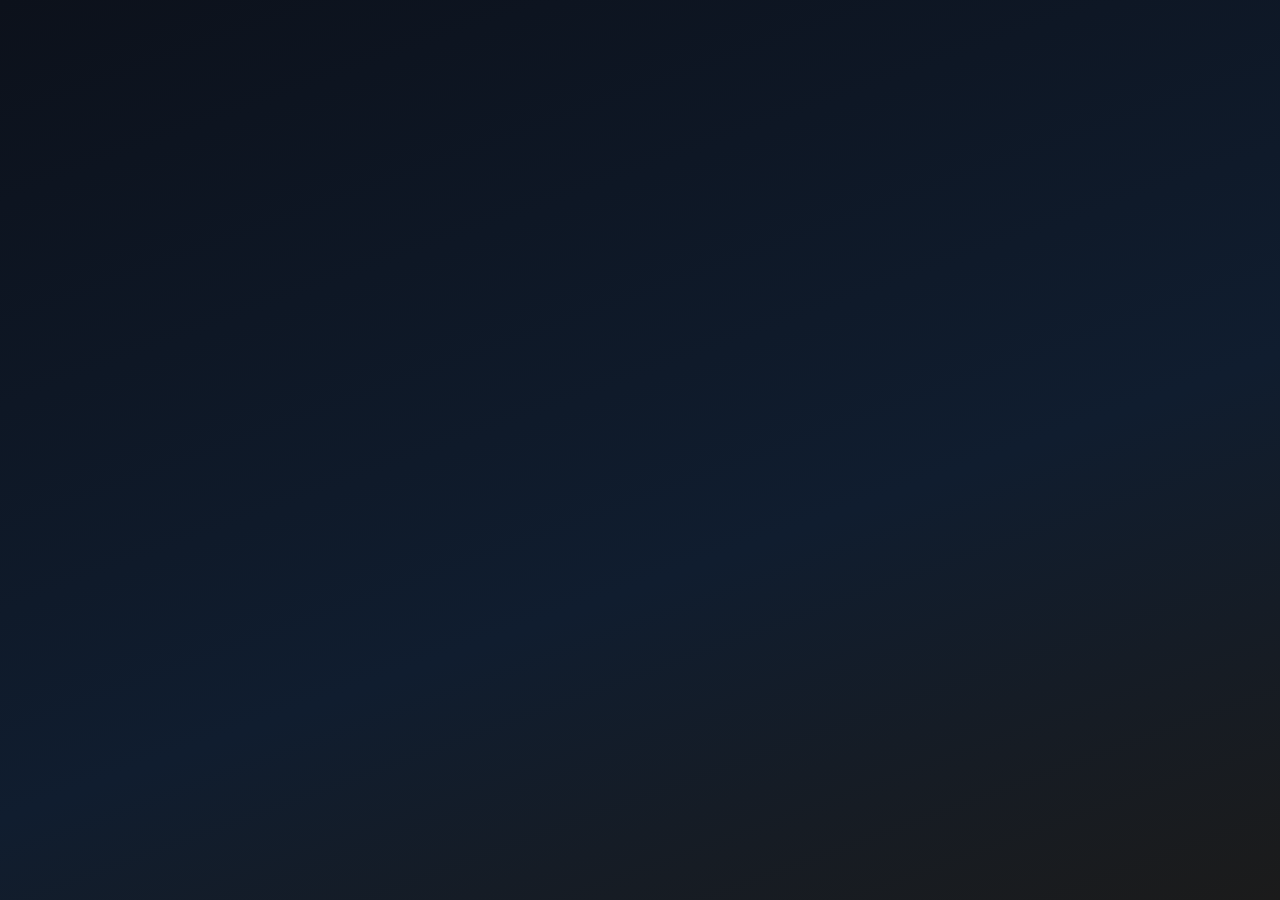
<file: index.html>
<!DOCTYPE html>
<html lang="en">
  <head>
    <meta charset="UTF-8" />
    <meta name="viewport" content="width=device-width, initial-scale=1.0" />
    <title>Spotify Utilities</title>
    <link rel="preconnect" href="https://fonts.googleapis.com" />
    <link rel="preconnect" href="https://fonts.gstatic.com" crossorigin />
    <link
      href="https://fonts.googleapis.com/css2?family=Inter:wght@400;600;700&display=swap"
      rel="stylesheet"
    />
    <link rel="stylesheet" href="styles.css" />
  </head>
  <body>
    <div id="root"></div>
    <script type="module" src="main.js"></script>
  </body>
</html>
</file>
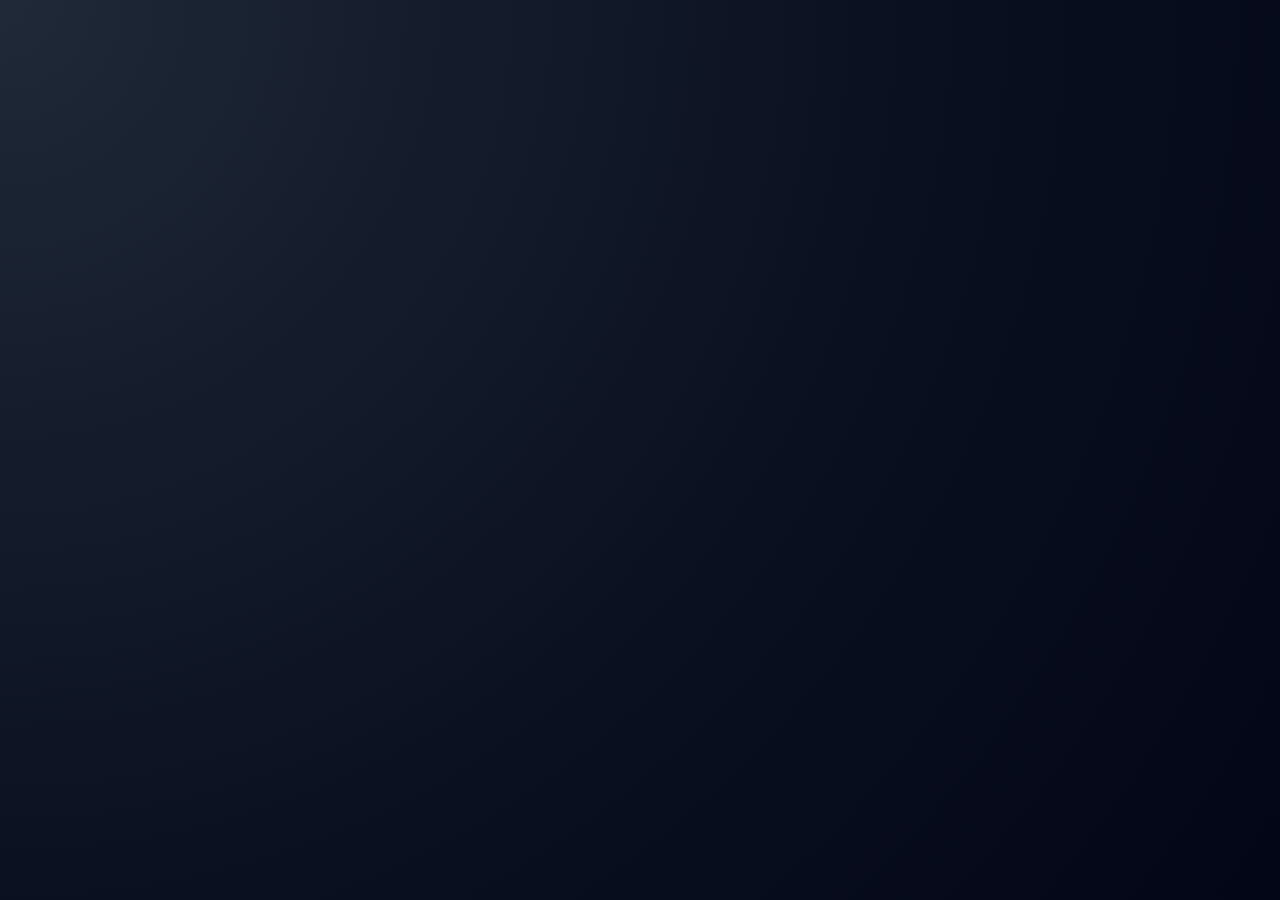
<file: playlist-cleaner/index.html>
<!DOCTYPE html>
<html lang="en">
  <head>
    <meta charset="UTF-8" />
    <meta name="viewport" content="width=device-width, initial-scale=1.0" />
    <title>Playlist Cleaner · Spotify Utilities</title>
    <link rel="preconnect" href="https://fonts.googleapis.com" />
    <link rel="preconnect" href="https://fonts.gstatic.com" crossorigin />
    <link
      href="https://fonts.googleapis.com/css2?family=Inter:wght@400;500;600;700&display=swap"
      rel="stylesheet"
    />
    <link rel="stylesheet" href="styles.css" />
  </head>
  <body>
    <div id="root"></div>
    <script type="module" src="script.js"></script>
  </body>
</html>
</file>
<file: styles.css>
:root {
  color-scheme: light dark;
  font-family: "Inter", system-ui, -apple-system, BlinkMacSystemFont, "Segoe UI",
    sans-serif;
  line-height: 1.5;
}

body {
  margin: 0;
  min-height: 100vh;
  display: flex;
  flex-direction: column;
  background: linear-gradient(160deg, #0c111b 0%, #101d2f 60%, #1b1b1b 100%);
  color: #f5f7fb;
}

#root {
  flex: 1;
  display: flex;
  flex-direction: column;
}

header {
  padding: 3rem 1.5rem 1rem;
  text-align: center;
}

h1 {
  font-size: clamp(2.5rem, 5vw, 3.5rem);
  margin: 0 0 0.5rem;
}

p.lead {
  margin: 0 auto;
  max-width: 48rem;
  font-size: 1.125rem;
  color: rgba(245, 247, 251, 0.8);
}

main {
  flex: 1;
  display: grid;
  place-items: center;
  padding: 2rem 1.5rem 4rem;
}

.card-grid {
  width: min(64rem, 100%);
  display: grid;
  gap: 1.5rem;
  grid-template-columns: repeat(auto-fit, minmax(220px, 1fr));
}

.card {
  background: rgba(15, 23, 42, 0.8);
  border: 1px solid rgba(148, 163, 184, 0.15);
  border-radius: 18px;
  padding: 1.75rem;
  display: flex;
  flex-direction: column;
  gap: 0.75rem;
  backdrop-filter: blur(12px);
  box-shadow: 0 12px 28px rgba(15, 23, 42, 0.32);
  transition: transform 0.2s ease, box-shadow 0.2s ease, border-color 0.2s ease;
}

.card:hover,
.card:focus-within {
  transform: translateY(-6px);
  border-color: rgba(59, 130, 246, 0.5);
  box-shadow: 0 16px 32px rgba(15, 23, 42, 0.45);
}

.card h2 {
  margin: 0;
  font-size: 1.5rem;
}

.card p {
  margin: 0;
  color: rgba(226, 232, 240, 0.85);
}

.status-chip {
  display: inline-flex;
  align-items: center;
  gap: 0.5rem;
  font-size: 0.875rem;
  font-weight: 600;
  padding: 0.35rem 0.75rem;
  border-radius: 999px;
}

.status-chip svg {
  width: 1rem;
  height: 1rem;
}

.status-chip.complete {
  background: rgba(34, 197, 94, 0.18);
  color: #4ade80;
}

.status-chip.planned {
  background: rgba(234, 179, 8, 0.2);
  color: #facc15;
}

.card a {
  margin-top: auto;
  align-self: flex-start;
  text-decoration: none;
  font-weight: 600;
  color: #60a5fa;
  display: inline-flex;
  align-items: center;
  gap: 0.4rem;
}

footer {
  padding: 1.5rem;
  text-align: center;
  font-size: 0.85rem;
  color: rgba(226, 232, 240, 0.7);
}

@media (max-width: 600px) {
  header {
    padding-top: 2.5rem;
  }

  .card {
    padding: 1.5rem;
  }
}
</file>
<file: playlist-cleaner/styles.css>
:root {
  color-scheme: light dark;
  font-family: "Inter", system-ui, -apple-system, BlinkMacSystemFont, "Segoe UI",
    sans-serif;
  line-height: 1.6;
  background-color: #05060a;
  color: #f8fafc;
}

body {
  margin: 0;
  min-height: 100vh;
  display: flex;
  flex-direction: column;
  background: radial-gradient(circle at top left, #1f2937, #0b1120 55%, #020617 100%);
}

#root {
  flex: 1;
  display: flex;
  flex-direction: column;
}

a {
  color: #60a5fa;
}

a:hover,
a:focus {
  text-decoration: underline;
}

.app-header {
  padding: 3.5rem 1.5rem 2rem;
  text-align: center;
}

.app-header h1 {
  margin: 0;
  font-size: clamp(2.4rem, 5vw, 3.5rem);
}

.subtitle {
  margin: 1rem auto 0;
  max-width: 48rem;
  color: rgba(226, 232, 240, 0.8);
}

.back-link {
  position: absolute;
  left: 1.5rem;
  top: 1.5rem;
  color: rgba(148, 163, 184, 0.9);
  font-weight: 500;
}

.app-shell {
  flex: 1;
  display: flex;
  flex-direction: column;
  gap: 1.75rem;
  align-items: center;
  padding: 0 1.5rem 3rem;
}

.card {
  width: min(720px, 100%);
  padding: clamp(1.75rem, 3vw, 2.5rem);
  background: rgba(15, 23, 42, 0.82);
  border-radius: 24px;
  border: 1px solid rgba(148, 163, 184, 0.2);
  box-shadow: 0 25px 45px rgba(15, 23, 42, 0.35);
  backdrop-filter: blur(18px);
}

.card h2 {
  margin-top: 0;
  font-size: 1.6rem;
}

.field {
  display: flex;
  flex-direction: column;
  gap: 0.45rem;
  margin-bottom: 1.1rem;
}

.field span {
  font-weight: 600;
  color: rgba(226, 232, 240, 0.92);
}

input[type="text"],
input[type="url"],
select {
  border-radius: 12px;
  border: 1px solid rgba(148, 163, 184, 0.35);
  background: rgba(15, 23, 42, 0.6);
  padding: 0.75rem 1rem;
  color: #f8fafc;
  font-size: 1rem;
  transition: border-color 0.2s ease, box-shadow 0.2s ease;
}

input:focus,
select:focus {
  outline: none;
  border-color: rgba(96, 165, 250, 0.8);
  box-shadow: 0 0 0 4px rgba(37, 99, 235, 0.18);
}

button {
  font: inherit;
  cursor: pointer;
  border-radius: 999px;
  padding: 0.8rem 1.6rem;
  font-weight: 600;
  transition: transform 0.15s ease, box-shadow 0.15s ease,
    background 0.15s ease;
}

button:disabled {
  opacity: 0.55;
  cursor: wait;
}

.primary {
  border: none;
  background: linear-gradient(135deg, #2563eb, #7c3aed);
  color: white;
  box-shadow: 0 10px 22px rgba(59, 130, 246, 0.35);
}

.primary:hover:not(:disabled),
.primary:focus-visible:not(:disabled) {
  transform: translateY(-1px);
  box-shadow: 0 12px 28px rgba(59, 130, 246, 0.45);
}

.ghost {
  border: 1px solid rgba(148, 163, 184, 0.4);
  background: transparent;
  color: rgba(226, 232, 240, 0.85);
}

.ghost:hover,
.ghost:focus-visible {
  border-color: rgba(148, 163, 184, 0.7);
  color: #f8fafc;
}

.helper-text {
  font-size: 0.95rem;
  color: rgba(148, 163, 184, 0.8);
  margin-top: 0.5rem;
}

.helper-text-error {
  color: rgba(248, 113, 113, 0.88);
}

.divider {
  height: 1px;
  background: rgba(148, 163, 184, 0.25);
  margin: 1.75rem 0;
}

.hidden {
  display: none !important;
}

.card-header {
  display: flex;
  justify-content: space-between;
  gap: 1rem;
  align-items: flex-start;
  margin-bottom: 1.5rem;
}

.card-header .muted {
  margin: 0.35rem 0 0;
  color: rgba(148, 163, 184, 0.75);
}

.form-grid {
  display: flex;
  flex-wrap: wrap;
  gap: 1rem;
  align-items: flex-end;
}

.form-grid .field {
  flex: 1 1 320px;
  margin: 0;
}

.refresh-button {
  flex: 0 0 auto;
  padding-inline: 1.1rem;
}

.status {
  min-height: 1.4rem;
  margin-top: 1.5rem;
  color: rgba(226, 232, 240, 0.9);
}

.toast-stack {
  position: fixed;
  inset: auto 1.5rem 1.5rem auto;
  display: grid;
  gap: 0.75rem;
  z-index: 1000;
}

.toast {
  background: rgba(15, 23, 42, 0.92);
  border: 1px solid rgba(59, 130, 246, 0.45);
  border-radius: 14px;
  padding: 0.85rem 1.2rem;
  color: #bfdbfe;
  box-shadow: 0 16px 36px rgba(30, 58, 138, 0.35);
  animation: fade-slide 0.45s ease;
  cursor: pointer;
}

@keyframes fade-slide {
  from {
    opacity: 0;
    transform: translateY(10px);
  }
  to {
    opacity: 1;
    transform: translateY(0);
  }
}

.app-footer {
  padding: 2.5rem 1.5rem 2rem;
  text-align: center;
  color: rgba(148, 163, 184, 0.75);
  font-size: 0.95rem;
}

@media (max-width: 720px) {
  .app-header {
    padding-top: 2.5rem;
  }

  .back-link {
    position: static;
    display: inline-block;
    margin-bottom: 1rem;
  }

  .card {
    border-radius: 18px;
  }

  .form-grid {
    flex-direction: column;
    align-items: stretch;
  }

  .form-grid .field {
    width: 100%;
  }
}
</file>
